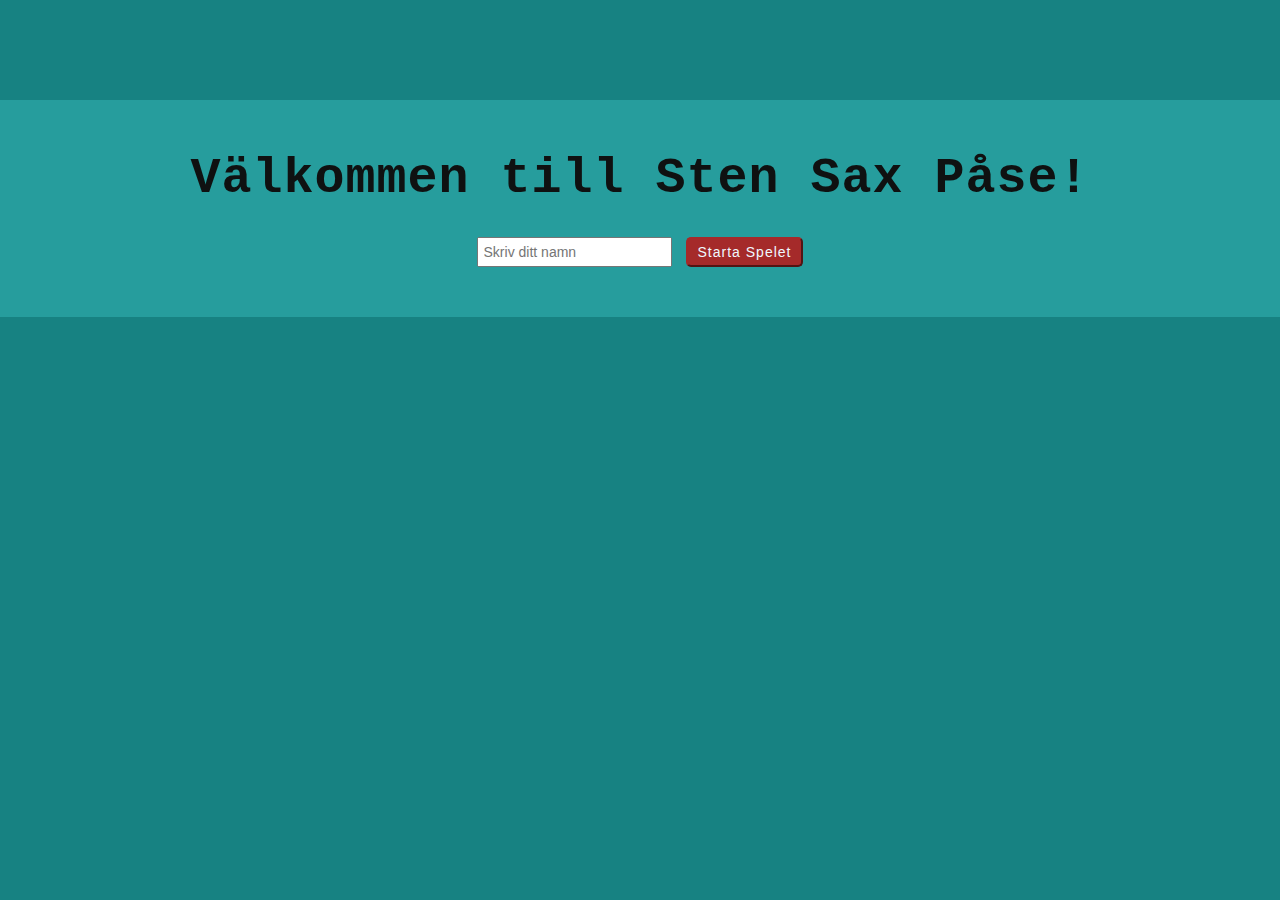
<file: index.html>
<!DOCTYPE html>
<html lang="sv">
  <head>
    <meta charset="UTF-8" />
    <meta name="viewport" content="width=device-width, initial-scale=1.0" />
    <title>Sten Sax Påse</title>
    <link rel="stylesheet" href="style.css" />
    <link
      rel="stylesheet"
      href="https://cdnjs.cloudflare.com/ajax/libs/font-awesome/6.5.0/css/all.min.css"
      integrity="sha512-Avb2QiuDEEvB4bZJYdft2mNjVShBftLdPG8FJ0V7irTLQ8Uo0qcPxh4Plq7G5tGm0rU+1SPhVotteLpBERwTkw=="
      crossorigin="anonymous"
      referrerpolicy="no-referrer"
    />
    <script src="script.js" defer></script>
  </head>
  <body>
    <div id="startPage">
      <h1>Välkommen till Sten Sax Påse!</h1>
      <form id="nameForm">
        <input type="text" id="name" placeholder="Skriv ditt namn" required />
        <button type="submit" id="startGameBtn">Starta Spelet</button>
      </form>
    </div>

    <div id="gamePage" class="hidden">
      <button id="homeBtn">Ny användare</button>
      <div class="score-board">
        <div id="user-label" class="badge">Användare: <span id="playerName"></span>
        </div>
        <div id="computer-label" class="badge">Dator</div>
        <span id="user-score">0</span>:<span id="computer-score">0</span>
      </div>
      <div class="result"></div>

      <div class="choices">
        <div class="choice" id="rock">
          <i class="far fa-hand-back-fist"></i>
        </div>
        <div class="choice" id="scissors">
          <i class="fa-regular fa-hand-scissors"></i>
        </div>
        <div class="choice" id="paper">
          <i class="fa-regular fa-hand"></i>
        </div>
      </div>

      
      <button id="resetBtn">Omstart</button>
    </div>
  </body>
</html>
</file>
<file: style.css>
* {
  margin: 0;
  padding: 0;
}

body {
  background-color: rgb(23, 130, 130);
}

#startPage {
  text-align: center;
  margin-top: 100px;
  padding: 50px;
  background-color: rgb(38, 157, 157);
}

h1 {
  font-size: 50px;
  font-weight: bold;
  color: rgb(15, 17, 17);
  letter-spacing: 1px;
  font-family: "Courier New", Courier, monospace;
}

form {
  margin-top: 30px;
}

label {
  font-size: 20px;
  margin-right: 10px;
  color: brown;
}

input {
  padding: 5px;
  font-size: 14px;
}

#startGameBtn {
  padding: 5px 10px;
  font-size: 14px;
  margin-left: 10px;
  background-color: brown;
  color: aliceblue;
  border-radius: 5px;
  cursor: pointer;
  letter-spacing: 1px;
  border-color: brown;
  
}

.hidden {
    display: none;
}

#homeBtn {
  padding: 5px 10px;
  font-size: 14px;
  margin-left: 10px;
  background-color: brown;
  color: aliceblue;
  border-radius: 5px;
  cursor: pointer;
  letter-spacing: 1px;
  border-color: brown;
  margin-top: 10px;
}

#resetBtn {
  background-color: brown;
  padding: 5px 10px;
  display: block; 
  margin: 20px auto; 
  font-size: 14px;
  color: aliceblue;
  border-radius: 5px;
  cursor: pointer;
  letter-spacing: 2px;
  border-color: brown;

}

.score-board {
  border: 3px solid white;
  width: 350px;
  margin: 20px auto;
  color: white;
  font-size: 40px;
  border-radius: 4px;
  text-align: center;
  padding: 15px 10px 15px 10px;
  position: relative;
}

.badge {
  background: brown;
  color: white;
  font-size: 20px;
  padding: 2px 5px;
  border-radius: 10px;
  font-family: "Courier New", Courier, monospace;
}

#user-label {
  position: absolute;
  top: 25px;
  left: 0;
  transform: translateX(-50%);
  text-align: center;
}

#computer-label {
  position: absolute;
  top: 25px;
  right: -38px;
}

.result {
  font-size: 40px;
  color: white;
  text-align: center;
  display: flex;
  justify-content: center;
  margin-top: 50px;
}

.choices {
  display: flex;
  justify-content: center;
  margin: 50px auto;
}

.choice {
  display: inline-block;
  margin: 15px;
  padding: 20px;
  transition: all 0.3 ease;
  border: 3px solid white;
  border-radius: 50%;
}

.choice i {
  font-size: 8em;
  margin-right: 10px;
  padding: 10px;
}

.choice:hover {
  cursor: pointer;
  background: rgb(116, 116, 136);
}

@media only screen and (min-width: 1024px) {
  #startPage {
    max-width: 100%;
  }
}

@media only screen and (max-width: 768px) {
    #homeBtn {
        margin: 40px auto 0;
        display: block;
    }
    
    .score-board {
        width: 50%;
    }
    .choices {
        display: flex;
        flex-direction: column; 
        align-items: center; 
    }

    .choice {
        margin: 10px 0; 
        padding: 20px; 
    }

    .choice i {
        font-size: 7em; 
    }
}
</file>
